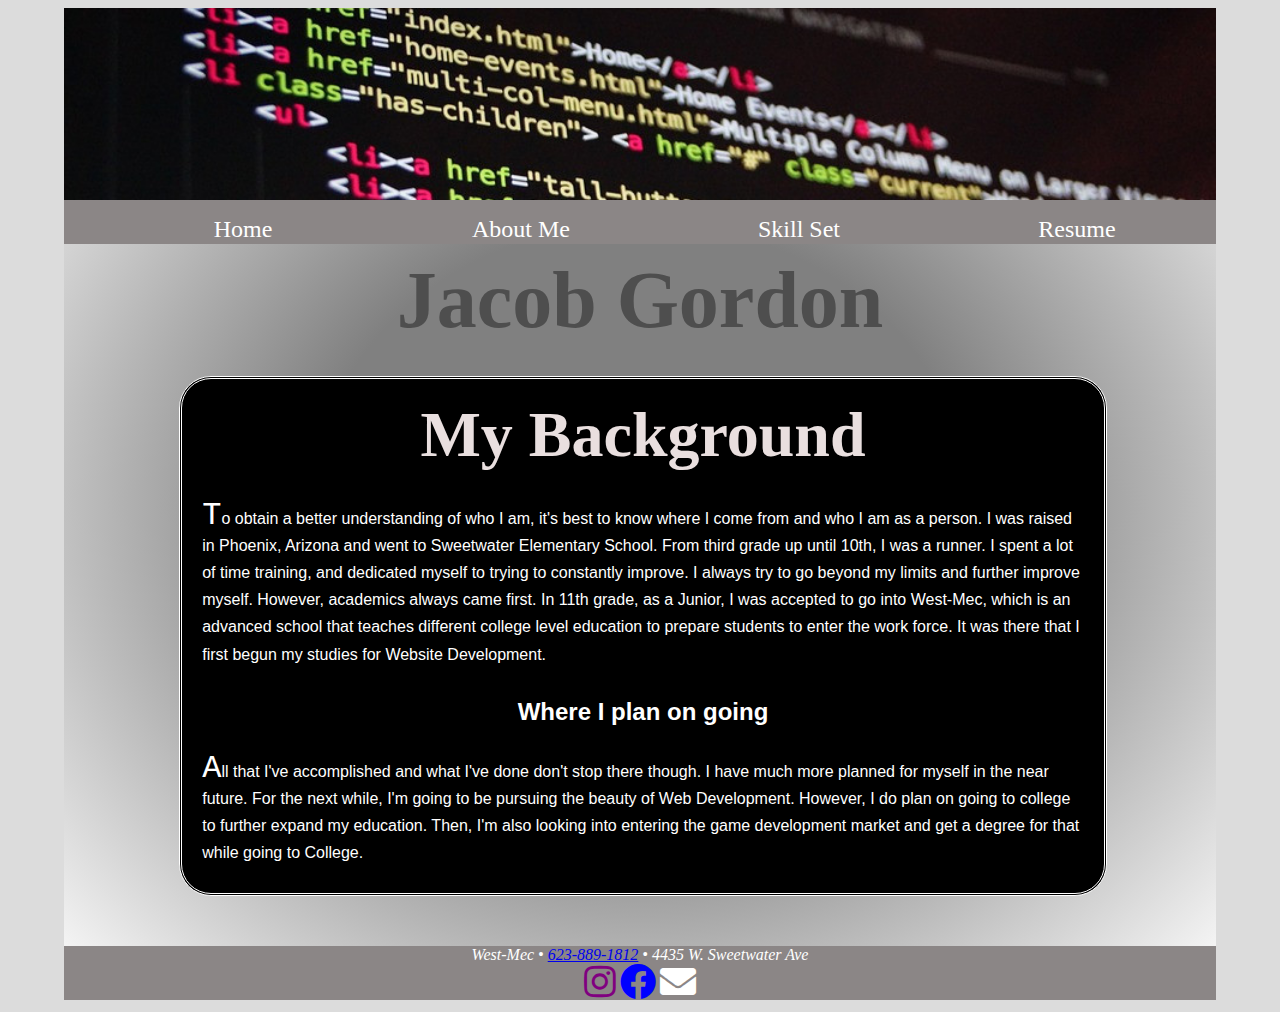
<file: aboutme.html>
<!doctype html>
<html class="no-js" lang="">

<head>
  <meta charset="utf-8">
  <meta http-equiv="x-ua-compatible" content="ie=edge">
  <title>Jacob's Resume</title>
  <meta name="description" content="">
  <meta name="viewport" content="width=device-width, initial-scale=1, shrink-to-fit=no">

  <link rel="manifest" href="site.webmanifest">
  <link rel="apple-touch-icon" href="icon.png">
  <!-- Place favicon.ico in the root directory -->
  <link rel='stylesheet' href="https://use.fontawesome.com/releases/v5.5.0/css/all.css">
  <link rel="stylesheet" href="main.css">
  <link rel="stylesheet" href="normalize.css">
</head>

<body>
  <!--[if lte IE 9]>
      <p class="browserupgrade">You are using an <strong>outdated</strong> browser. Please <a href="https://browsehappy.com/">upgrade your browser</a> to improve your experience and security.</p>
    <![endif]-->

  <!-- Add your site or application content here -->
  <header>
    <img src="promgramming-image (1).jpg" alt="HTML Coding Header">
    <nav>
      <ul>
        <li><a href="index.html">Home</a></li>
        <li><a href="aboutme.html">About Me</a></li>
        <li><a href="skillset.html">Skill Set</a></li>
        <li><a href="resume.html">Resume</a></li>
      </ul>
    </nav>
  </header>
  <h1>Jacob Gordon</h1>
  <section>
    <h1>My Background</h1>
    <p>To obtain a better understanding of who I am, it's best to know where I come from and who I am as a person. I
      was raised in Phoenix, Arizona and went to Sweetwater Elementary School. From third grade up until 10th, I was a
      runner. I spent a lot of time training, and dedicated myself to trying to constantly improve. I always try to go
      beyond my limits and further improve myself. However, academics always came first. In 11th grade, as a Junior, I
      was accepted to go into West-Mec, which is an advanced school that teaches different college level education to
      prepare students to enter the work force. It was there that I first begun my studies for Website Development.</p>
    <h2>Where I plan on going</h2>
    <p>All that I've accomplished and what I've done don't stop there though. I have much more planned for myself in
      the near future. For the next while, I'm going to be pursuing the beauty of Web Development. However, I do plan
      on going to college to further expand my education. Then, I'm also looking into entering the game development
      market and get a degree for that while going to College.</p>
  </section>
  <footer>
    <address>West-Mec &#8226; <a href="tel:16238891812">623-889-1812</a> &#8226; 4435 W. Sweetwater Ave</address>
    <a href="#"><i class="fab fa-instagram" style="font-size: 36px"></i></a> <a href="#"><i class="fab fa-facebook"
        style="font-size: 36px"></i></a>
    <a href="#"><i class="fas fa-envelope" style="font-size: 36px"></i></a>
  </footer>
</body>

</html>
</file>
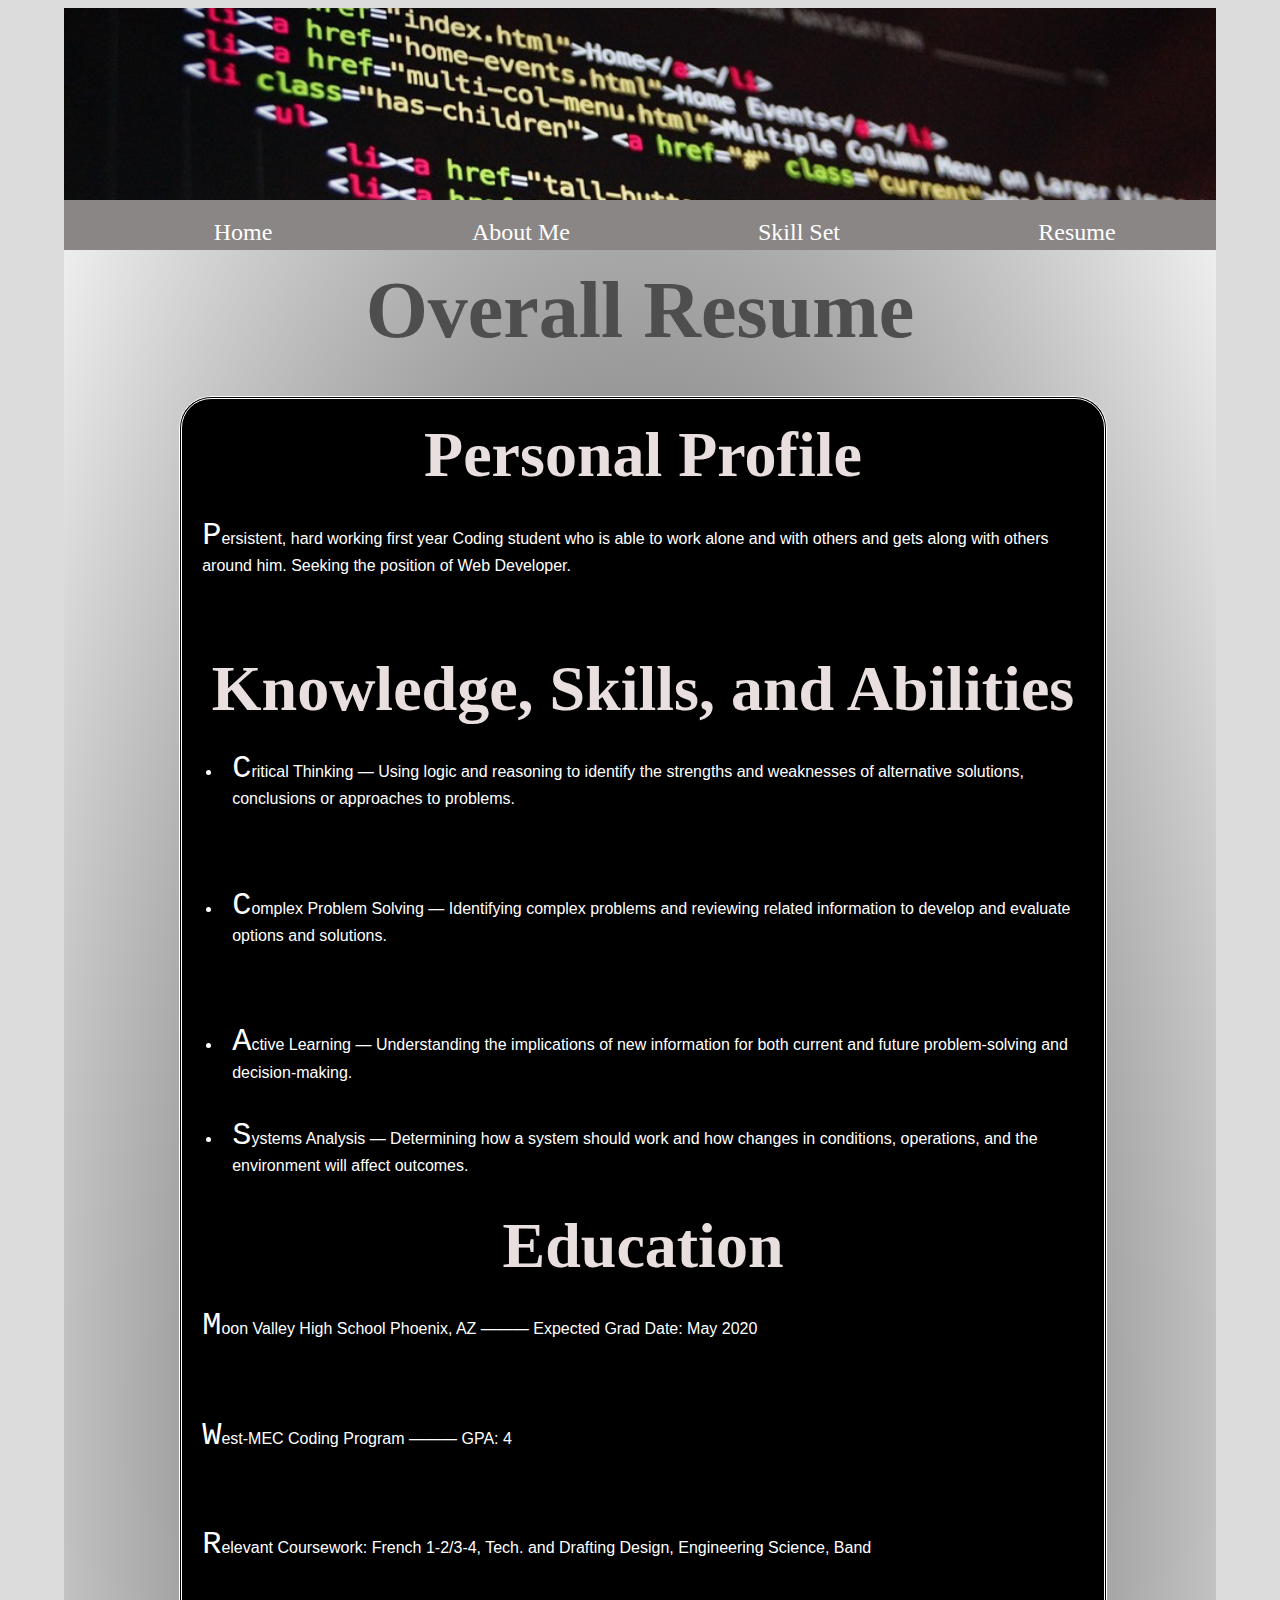
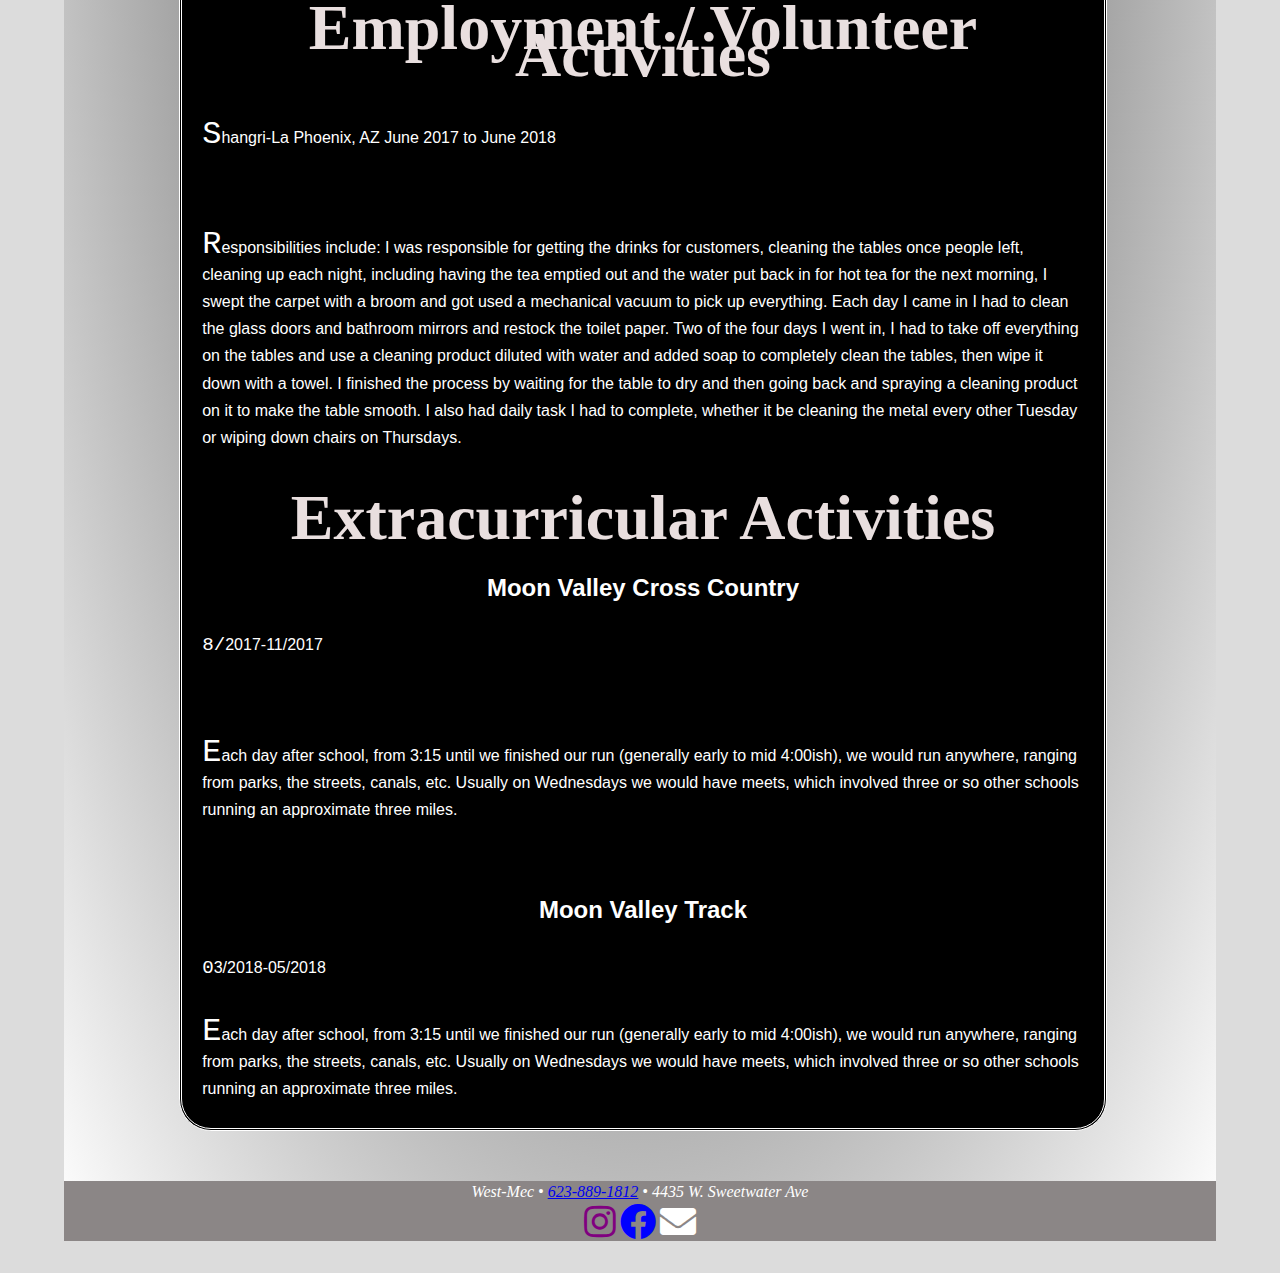
<file: resume.html>
<!doctype html>
<html class="no-js" lang="">

<head>
  <meta charset="utf-8">
  <meta http-equiv="x-ua-compatible" content="ie=edge">
  <title>Jacob's Resume</title>
  <meta name="description" content="">
  <meta name="viewport" content="width=device-width, initial-scale=1, shrink-to-fit=no">

  <link rel="manifest" href="site.webmanifest">
  <link rel="apple-touch-icon" href="icon.png">
  <!-- Place favicon.ico in the root directory -->
  <link rel='stylesheet' href="https://use.fontawesome.com/releases/v5.5.0/css/all.css">
  <link rel="stylesheet" href="normalize.css">
  <link rel="stylesheet" href="main.css">
</head>

<body>
  <!--[if lte IE 9]>
    <p class="browserupgrade">You are using an <strong>outdated</strong> browser. Please <a href="https://browsehappy.com/">upgrade your browser</a> to improve your experience and security.</p>
  <![endif]-->

  <!-- Add your site or application content here -->
  <header>
    <img src="promgramming-image (1).jpg" alt="HTML Coding Header">
    <nav>
      <ul>
        <li><a href="index.html">Home</a></li>
        <li><a href="aboutme.html">About Me</a></li>
        <li><a href="skillset.html">Skill Set</a></li>
        <li><a href="resume.html">Resume</a></li>
      </ul>
    </nav>
  </header>
  <h1>Overall Resume</h1>
  <section>
    <h1>Personal Profile</h1>
    <p>Persistent, hard working first year Coding student who is able to work alone and with others and gets along with
      others around him.
      Seeking the position of Web Developer.</p>
    <br />
    <h1>Knowledge, Skills, and Abilities</h1>
    <ul>
      <li>
        <p>Critical Thinking — Using logic and reasoning to identify the strengths and weaknesses of alternative
          solutions,
          conclusions or approaches to problems.</p>
      </li>
      <br>
      <li>
        <p>Complex Problem Solving — Identifying complex problems and reviewing related information to develop and
          evaluate options and
          solutions.</p>
      </li>
      <br>
      <li>
        <p>Active Learning — Understanding the implications of new information for both current and future
          problem-solving and decision-making.
        </p>
      </li>

      <li>
        <p>Systems Analysis — Determining how a system should work and how changes in conditions, operations, and the
          environment will
          affect outcomes.</p>
      </li>
    </ul>
    <h1>Education</h1>
    <p>Moon Valley High School Phoenix, AZ &#151;&#151;&#151; Expected Grad Date: May 2020</p>
    <br>
    <p>West-MEC Coding Program &#151;&#151;&#151; GPA: 4</p>
    <br>
    <p>
      Relevant Coursework: French 1-2/3-4, Tech. and Drafting Design, Engineering Science, Band
    </p>
    <h1>Employment / Volunteer Activities</h1>
    <p>Shangri-La Phoenix, AZ June 2017 to June 2018</p>
    <br>
    <p>Responsibilities include: I was responsible for getting the drinks for customers, cleaning the tables once
      people left,
      cleaning up each night, including having the tea emptied out and the water put back in for hot tea for the next
      morning,
      I swept the carpet with a broom and got used a mechanical vacuum to pick up everything. Each day I came in I had
      to clean the glass doors
      and bathroom mirrors and restock the toilet paper. Two of the four days I went in, I had to take off everything
      on the tables and use
      a cleaning product diluted with water and added soap to completely clean the tables, then wipe it down with a
      towel. I finished the
      process by waiting for the table to dry and then going back and spraying a cleaning product on it to make the
      table smooth.
      I also had daily task I had to complete, whether it be cleaning the metal every other Tuesday or wiping down
      chairs on Thursdays.
    </p>
    <h1>Extracurricular Activities</h1>
    <h2>Moon Valley Cross Country</h2>
    <p class="date">8/2017-11/2017</p>
    <br>
    <p>Each day after school, from 3:15 until we finished our run (generally early to mid 4:00ish), we would run
      anywhere, ranging from parks,
      the streets, canals, etc. Usually on Wednesdays we would have meets, which involved three or so other schools
      running an approximate
      three miles.
    </p>
    <br>
    <h2>Moon Valley Track</h2>
    <p class="date">03/2018-05/2018</p>
    <p>Each day after school, from 3:15 until we finished our run (generally early to mid 4:00ish), we would run
      anywhere, ranging from parks,
      the streets, canals, etc. Usually on Wednesdays we would have meets, which involved three or so other schools
      running an approximate
      three miles.
    </p>

  </section>
  <footer>
    <address>West-Mec &#8226; <a href="tel:16238891812">623-889-1812</a> &#8226; 4435 W. Sweetwater Ave</address>
    <a href="#"><i class="fab fa-instagram" style="font-size: 36px"></i></a> <a href="#"><i class="fab fa-facebook"
        style="font-size: 36px"></i></a>
    <a href="#"><i class="fas fa-envelope" style="font-size: 36px"></i></a>
  </footer>
</body>

</html>
</file>
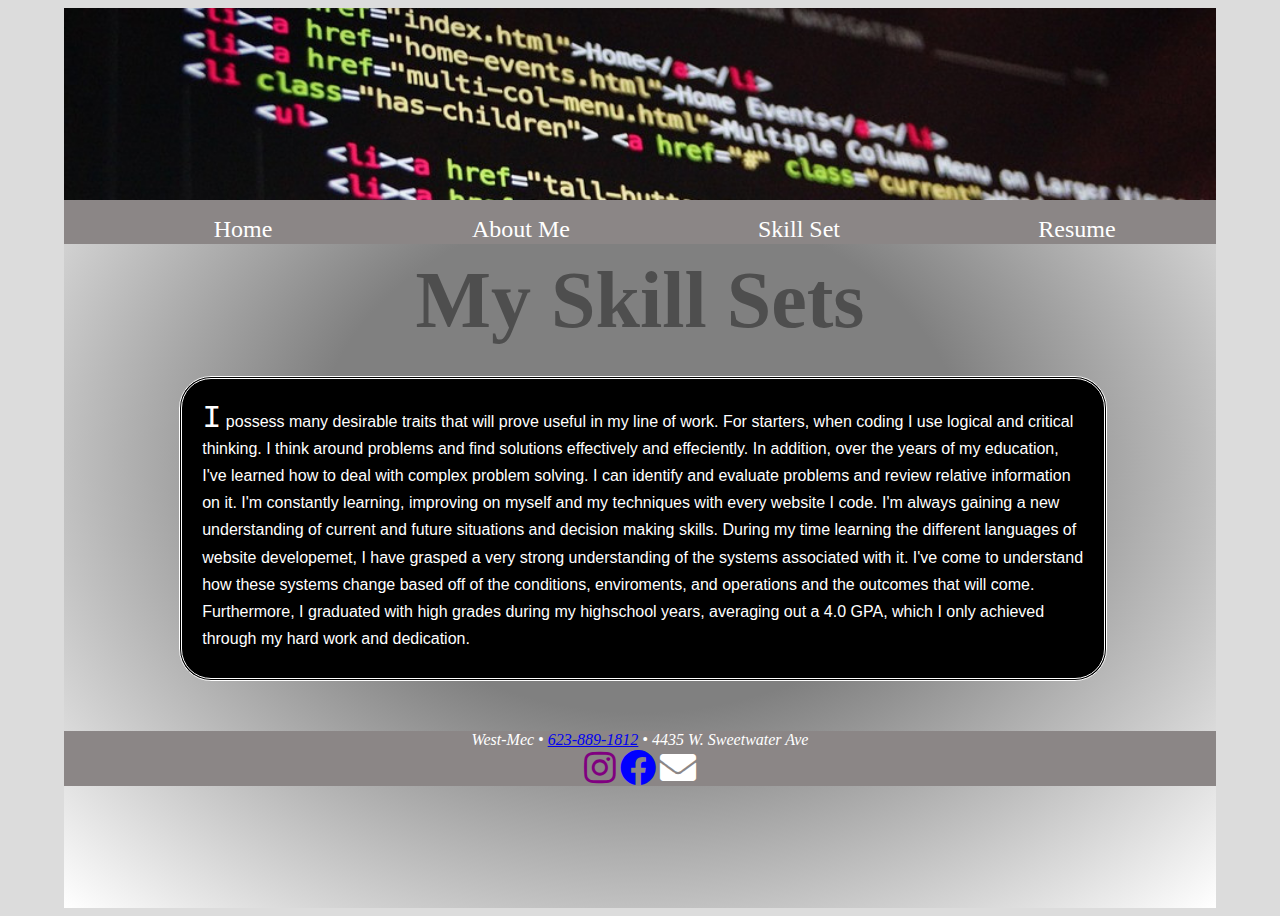
<file: skillset.html>
<!DOCTYPE>
<html>

<head>
  <meta charset="utf-8">
  <title>Jacob's Resume</title>
  <meta name="viewport" content="width=device-width, initial-scale=1, shrink-to-fit=no">
  <link rel="stylesheet" href="main.css">
  <link rel="stylesheet" href="normalize.css">
  <link rel='stylesheet' href="https://use.fontawesome.com/releases/v5.5.0/css/all.css">
</head>

<body>
  <header>
    <img src="promgramming-image (1).jpg" alt="HTML Coding Header">
    <nav>
      <ul>
        <li><a href="index.html">Home</a></li>
        <li><a href="aboutme.html">About Me</a></li>
        <li><a href="skillset.html">Skill Set</a></li>
        <li><a href="resume.html">Resume</a></li>
      </ul>
    </nav>
  </header>
  <h1>My Skill Sets</h1>
  <section>
    <p>I possess many desirable traits that will prove useful in my line of work. For starters, when coding I use
      logical and critical thinking.
      I think around problems and find solutions effectively and effeciently. In addition, over the years of my
      education, I've learned how
      to deal with complex problem solving. I can identify and evaluate problems and review relative information on it.
      I'm constantly
      learning, improving on myself and my techniques with every website I code. I'm always gaining a new understanding
      of current and future
      situations and decision making skills. During my time learning the different languages of website developemet, I
      have grasped a very strong
      understanding of the systems associated with it. I've come to understand how these systems change based off of
      the conditions, enviroments,
      and operations and the outcomes that will come. Furthermore, I graduated with high grades during my highschool
      years, averaging out a 4.0 GPA,
      which I only achieved through my hard work and dedication.</p>
  </section>
  <footer>
    <address>West-Mec &#8226; <a href="tel:16238891812">623-889-1812</a> &#8226; 4435 W. Sweetwater Ave</address>
    <a href="#"><i class="fab fa-instagram" style="font-size: 36px"></i></a> <a href="#"><i class="fab fa-facebook"
        style="font-size: 36px"></i></a>
    <a href="#"><i class="fas fa-envelope" style="font-size: 36px"></i></a>
  </footer>
</body>

</html>
</file>
<file: main.css>
@charset "utf-8";
/*! HTML5 Boilerplate v6.1.0 | MIT License | https://html5boilerplate.com/ */

/*
 * What follows is the result of much research on cross-browser styling.
 * Credit left inline and big thanks to Nicolas Gallagher, Jonathan Neal,
 * Kroc Camen, and the H5BP dev community and team.
 */

/* ==========================================================================
   Base styles: opinionated defaults
   ========================================================================== */

html {
  color: rgb(87, 87, 87);
  font-size: 1em;
  line-height: 1.4;
}

/*
 * Remove text-shadow in selection highlight:
 * https://twitter.com/miketaylr/status/12228805301
 *
 * Vendor-prefixed and regular ::selection selectors cannot be combined:
 * https://stackoverflow.com/a/16982510/7133471
 *
 * Customize the background color to match your design.
 */

::-moz-selection {
  background: #b3d4fc;
  text-shadow: none;
}

::selection {
  background: #b3d4fc;
  text-shadow: none;
}

/*
 * A better looking default horizontal rule
 */

hr {
  display: block;
  height: 1px;
  border: 0;
  border-top: 1px solid #ccc;
  margin: 1em 0;
  padding: 0;
}

/*
 * Remove the gap between audio, canvas, iframes,
 * images, videos and the bottom of their containers:
 * https://github.com/h5bp/html5-boilerplate/issues/440
 */

audio,
canvas,
iframe,
img,
svg,
video {
  vertical-align: middle;
}

/*
 * Remove default fieldset styles.
 */

fieldset {
  border: 0;
  margin: 0;
  padding: 0;
}

/*
 * Allow only vertical resizing of textareas.
 */

textarea {
  resize: vertical;
}

/* ==========================================================================
   Browser Upgrade Prompt
   ========================================================================== */

.browserupgrade {
  margin: 0.2em 0;
  background: #ccc;
  color: #000;
  padding: 0.2em 0;
}

/* ==========================================================================
   Author's custom styles
   ========================================================================== */
/* Index */
img#portfolio {
  margin-top: 50px;
}

/* The h2 text is centered and has some space on top  */
aside h2 {
  text-align: center;
  margin-top: 50px;
}

/* Moves the aside element to the right */
aside {
  float: right;
  margin: auto 50px;
overflow: hidden;
}

/* icons */
/* Centers all icons. Each icon is given a color to better associate it with what it represents. */
i {
  vertical-align: center;
}

i.fa-facebook {
  color: blue;
}

i.fa-instagram {
  color: purple;
}

i.fa-envelope {
  color: white;
}

/* Structural Section */
html {
  background-color: rgb(220, 220, 220);
}

/* Centers body and gives the body its space, also gives the body a center of gray which transitions into white */
body {
  position: relative;
  width: 90%;
  height: 100%;
  margin-right: auto;
  margin-left: auto;
  background: radial-gradient(gray 40%, white);
}

/* h1's are given a font family and color, and are much larger. */
body h1 {
  font-family: Cambria, Cochin, Georgia, Times, 'Times New Roman', serif;
  color: rgb(78, 78, 78);
  font-size: 5em;
  text-align: center;
}

/* Returns some margin space to close the gap between the section element and the h1 element */
body>h1 {
  margin-bottom: -60px;
}

/* Header */
header img {
  width: 100%;
}

/* Section Element */
/* Sets structure of the section element. Defines width, background color, text color, the border and it's radius, and the font family */
section {
  background-color: rgb(0, 0, 0);
  width: 80%;
  color: rgb(255, 255, 255);
  margin: 90px 10% 50px 10%;
  border-radius: 2em;
  border: double;
  font-family: Verdana, Geneva, Tahoma, sans-serif;
  line-height: 1.7em;
}

/* Sets strucutre for paragraph tags */
p {
  margin-right: 10px;
  margin-left: 10px;
  font-size: 1em;
}

/* First letter of paragraph tags are larger and a different size, with a different font. Paragraph tags that are dates are not effected. */
p::first-letter {
  font-size: 2em;
  font-family: 'Inconsolata', monospace;
}

p.date::first-letter {
  font-size: 1.2em;
}

li>p {
  margin-left: 0px;
}

section p {
  padding: 10px;
}

section h2 {
  text-align: center;
}

section h1 {
  font-size: 4em;
  text-align: center;
  color: rgb(233, 223, 223)
}

/* Navigations */



nav {
  background-color: rgb(139, 134, 134);
  width: 100%;
  text-align: center;
  float: left;
  padding: 0px;
  margin: 0px;
}

header nav ul li {
  display: block;
  float: left;
  width: 25%;
  font-size: 1.5em;
  padding: 0px;
  margin: 0px;
}

header nav ul li a:link,
header nav ul li a:visited {
  color: white;
  text-decoration: none;
}

header nav ul li a:active,
header nav ul li a:hover {
  text-decoration: underline;
}

/* Footer Section */
footer {
  background-color: rgb(139, 134, 134);
  color: white;
  text-align: center;
}

/* Mobile Styles */
@media only screen and (max-width: 480px) {

  /* The body takes up the whole space of the html background so its not shown */
  body {
    width: 100%;
  }

  /* h1 elements are given a line height so its not clustered */
  h1 {
    line-height: 1.5em;
    color: rgb(0, 0, 0)
  }

  section h1 {
    color: black;
  }

  /* Removes most of the progress, ex border. Makes it much more fitting for the mobile version */
  section {
    width: 100%;
    background: white;
    border: none;
    color: black;
    margin: 0;
    border-radius: 0;
  }

  /* Increases image to stretch from both sides */
  img#portfolio {
    width: 100%;
  }

  /* Makes the aside take presedence over the footer */
  aside {
    order: 99;
  }

  footer {
    order: 100;
  }
}
</file>
